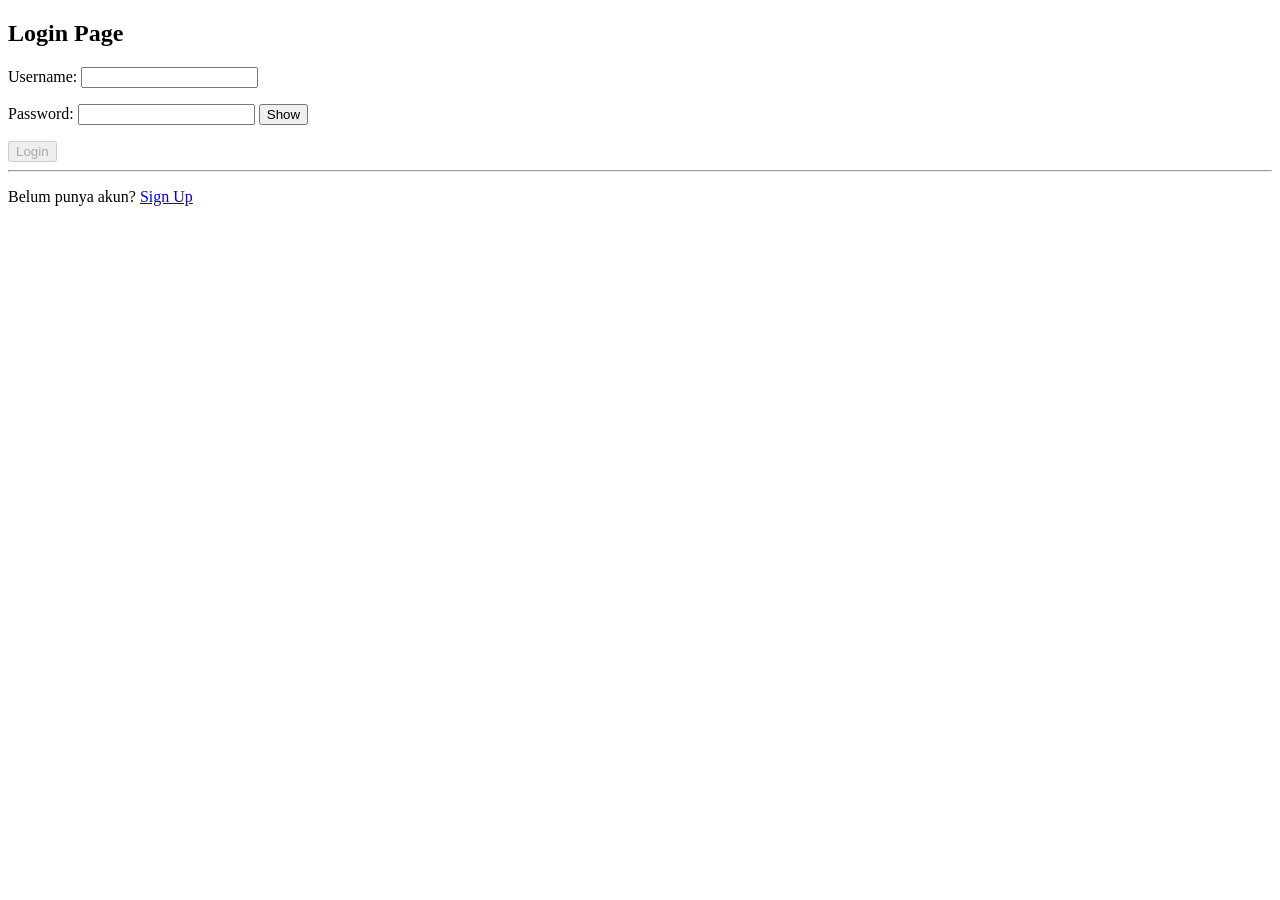
<file: login/login2.html>
<!DOCTYPE html>
<html lang="en">
<head>
    <meta charset="UTF-8">
    <meta name="viewport" content="width=device-width, initial-scale=1.0">
    <title>Login Page</title>
</head>
<body>
    <h2>
        Login Page
    </h2>
    <p>
        Username: 
        <input type="text" id="username" oninput="cekLogin()">
    </p>
    <p>
        Password: 
        <input type="password" id="password" oninput="cekLogin()">
        <button type="button" onclick="showPassword('password')">Show</button>
    </p>
    <button type="button" id="btnLogin" disabled onclick="login()">Login</button>

    <hr/>
    <p>Belum punya akun? <a href="signup2.html">Sign Up</a></p>

    <script>
    function cekLogin() {
        let username = document.getElementById("username").value;
        let password = document.getElementById("password").value;

        document.getElementById("btnLogin").disabled = !username || !password;
    }

    function login() {
    alert("Login berhasil!");
    window.location.href = "../index.html?login=true";
    }

    function showPassword(id) {
        let x = document.getElementById(id);

        if (x.type === "password") {
            x.type = "text";
        } else {
            x.type = "password";
        }
    }
    </script>
</body>
</html
</file>
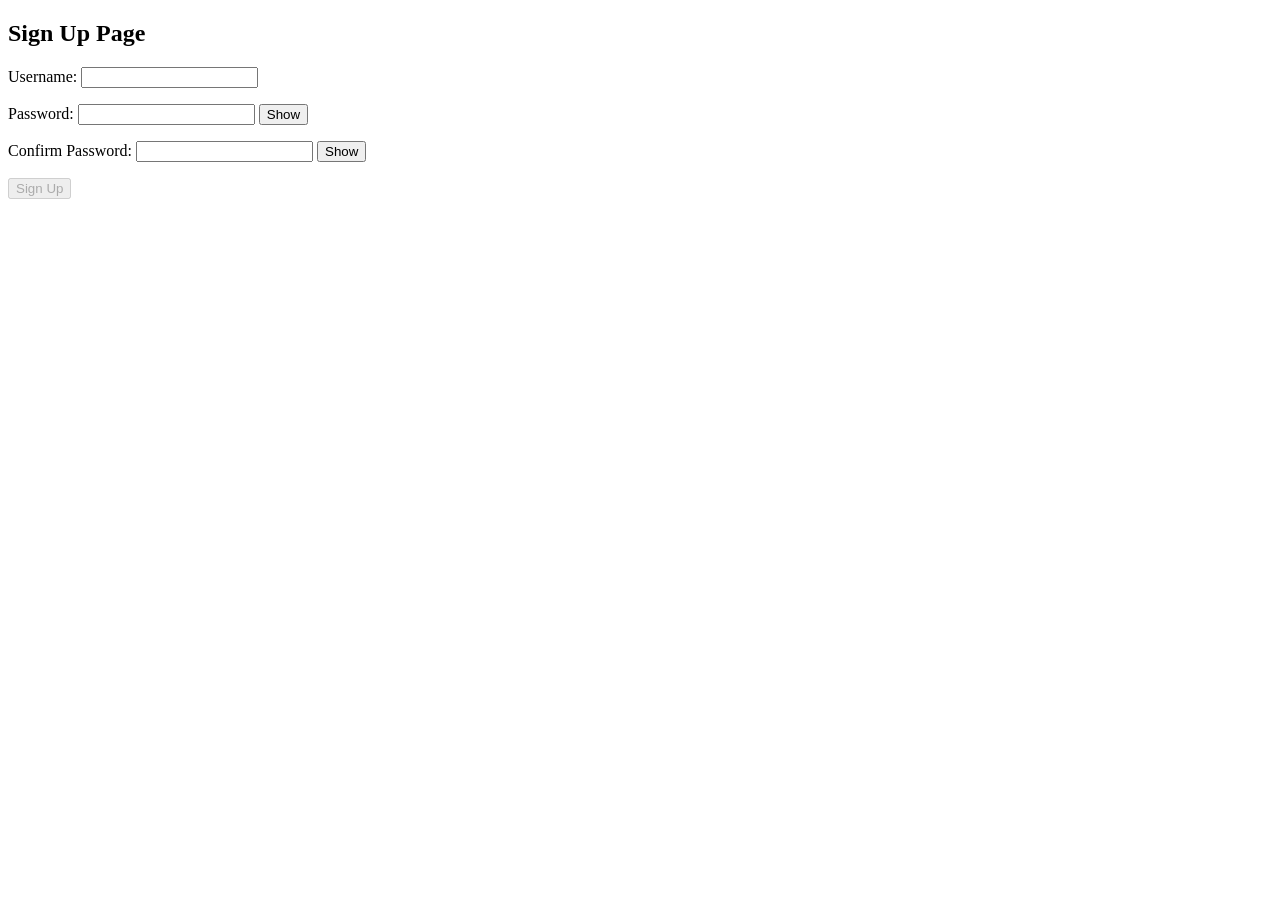
<file: login/signup2.html>
<!DOCTYPE html>
<html lang="en">
<head>
    <meta charset="UTF-8">
    <meta name="viewport" content="width=device-width, initial-scale=1.0">
    <title>Sign Up Page</title>
</head>
<body>
    <h2>Sign Up Page</h2>
   
    <p>
    Username:
    <input type="text" id="signupUsername" oninput="cekSignUp()">
    </p>

    <p>
    Password:
    <input type="password" id="signupPassword" oninput="cekSignUp()">
    <button type="button" onclick="showPassword('signupPassword')">Show</button>
    </p>

    <p>
    Confirm Password:
    <input type="password" id="confirmPassword" oninput="cekSignUp()">
    <button type="button" onclick="showPassword('confirmPassword')">Show</button>
    </p>

    <button type="button" id="btnSignUp" disabled onclick="signUp()">
         Sign Up
    </button>

    <script>
    function cekSignUp() {
        let username = document.getElementById("signupUsername").value;
        let password = document.getElementById("signupPassword").value;
        let confirm = document.getElementById("confirmPassword").value;

        document.getElementById("btnSignUp").disabled =
            !username || !password || !confirm;
    }

    function signUp() {
    let password = document.getElementById("signupPassword").value;
    let confirm = document.getElementById("confirmPassword").value;

    if (password !== confirm) {
        alert("Password dan Confirm Password tidak sama!");
        return;
    }

    alert("Sign Up berhasil! Silahkan Login.");
    window.location.href = "login2.html"; 
    }

    function showPassword(id) {
        let x = document.getElementById(id);

        if (x.type === "password") {
            x.type = "text";
        } else {
            x.type = "password";
        }
    }
    </script> 
</body>
</html>
</file>
